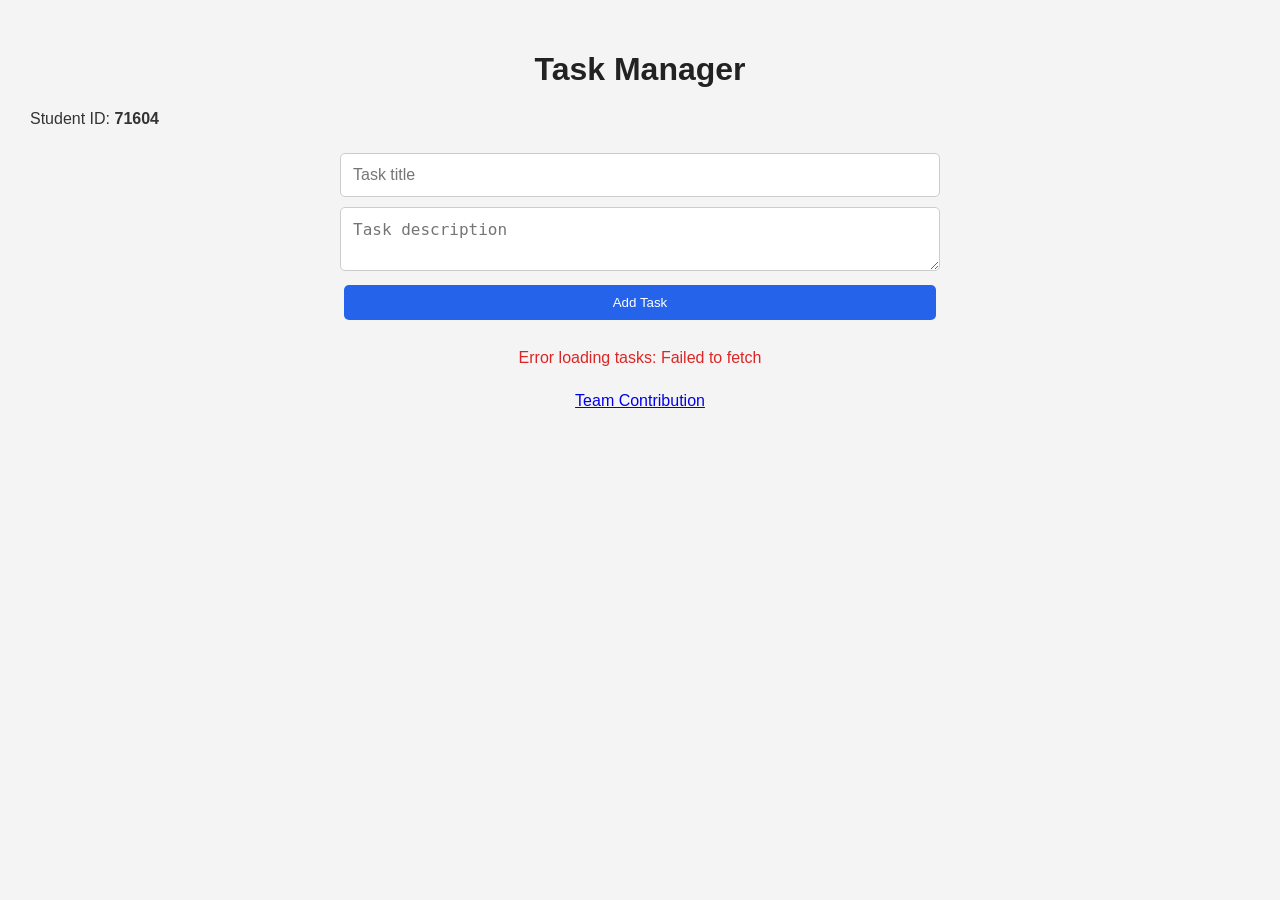
<file: index.html>
<!DOCTYPE html>
<html lang="en">
<head>
    <meta charset="UTF-8">
    <meta name="viewport" content="width=device-width, initial-scale=1.0">
    <title>Task Manager</title>
    <link rel="stylesheet" href="style.css">
</head>
<body>

    <h1>Task Manager</h1>

    <p>Student ID: <span id="student-id">71604</span></p>

    <form id="task-form">
        <input
            type="text"
            id="task-title"
            placeholder="Task title"
            required
        >

        <textarea
            id="task-description"
            placeholder="Task description"
        ></textarea>

        <button type="submit" id="task-submit">Add Task</button>
    </form>

    <p id="status-message"></p>

    <div id="task-list"></div>

    <a href="contribution.html" id="contribution-link">
        Team Contribution
    </a>

    <script src="app.js"></script>
</body>
</html>
</file>
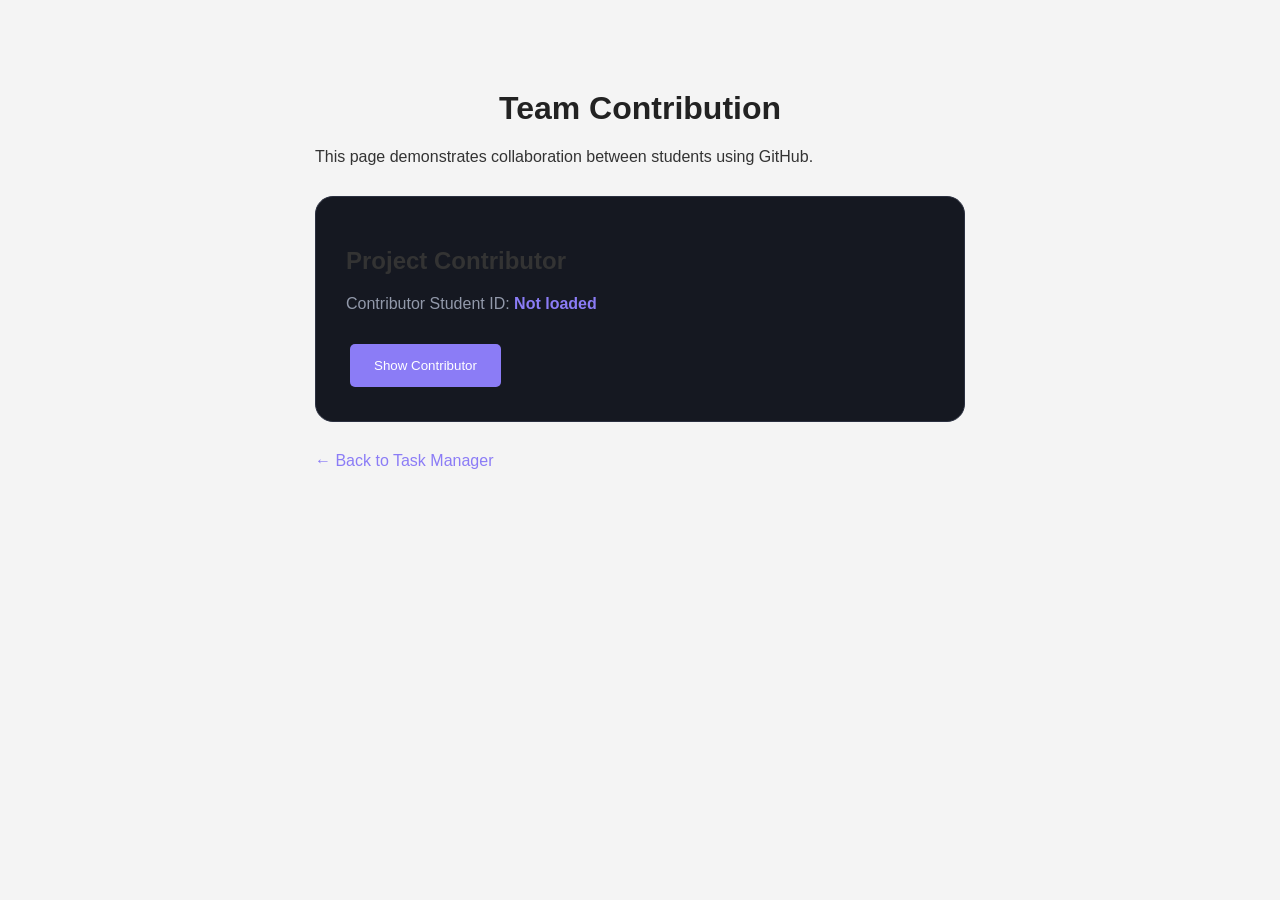
<file: contribution.html>
<!DOCTYPE html>
<html lang="en">
<head>
    <meta charset="UTF-8">
    <meta name="viewport" content="width=device-width, initial-scale=1.0">
    <title>Team Contribution</title>
    <link rel="stylesheet" href="style.css">
    <style>
        .contribution-container {
            max-width: 650px;
            margin: 60px auto;
        }

        .contribution-card {
            background: #151821;
            border: 1px solid #2b3040;
            border-radius: 18px;
            padding: 30px;
            margin-top: 30px;
        }

        .contribution-card p {
            color: #9299aa;
        }

        #load-contributor {
            background: #8b7cf6;
            color: white;
            border: none;
            padding: 14px 24px;
            margin-top: 15px;
        }

        #contributor-student-id {
            color: #8b7cf6;
            font-weight: 700;
        }

        .back-link {
            display: inline-block;
            margin-top: 30px;
            color: #8b7cf6;
            text-decoration: none;
        }
    </style>
</head>
<body>

    <main class="contribution-container">

        <h1>Team Contribution</h1>

        <p>
            This page demonstrates collaboration
            between students using GitHub.
        </p>

        <div class="contribution-card">

            <h2>Project Contributor</h2>

            <p>
                Contributor Student ID:
                <span id="contributor-student-id">
                    Not loaded
                </span>
            </p>

            <button id="load-contributor">
                Show Contributor
            </button>

        </div>

        <a href="index.html" class="back-link">
            ← Back to Task Manager
        </a>

    </main>

    <script>
        document.getElementById("load-contributor")
            .addEventListener("click", async () => {
                const output = document.getElementById(
                    "contributor-student-id"
                );

                try {
                    const response = await fetch("contribution.json");

                    if (!response.ok) {
                        throw new Error("Failed to load contributor");
                    }

                    const data = await response.json();

                    output.textContent = data.contributorStudentId;

                } catch (error) {
                    output.textContent = "Error loading contributor";
                }
            });
    </script>

</body>
</html>
</file>
<file: style.css>
* {
    box-sizing: border-box;
}

body {
    font-family: Arial, sans-serif;
    background-color: #f4f4f4;
    margin: 0;
    padding: 30px;
    color: #333;
}

h1 {
    text-align: center;
    color: #222;
}

#student-id {
    font-weight: bold;
}

#task-form {
    max-width: 600px;
    margin: 25px auto;
    display: flex;
    flex-direction: column;
    gap: 10px;
}

input, textarea {
    padding: 12px;
    border: 1px solid #ccc;
    border-radius: 5px;
    font-size: 16px;
}

button {
    padding: 10px 15px;
    border: none;
    border-radius: 5px;
    background-color: #2563eb;
    color: white;
    cursor: pointer;
    margin: 4px;
}

button:hover {
    background-color: #1d4ed8;
}

#task-list {
    max-width: 600px;
    margin: 20px auto;
}

.task-item {
    background-color: white;
    padding: 15px;
    margin-bottom: 15px;
    border-radius: 8px;
    box-shadow: 0 2px 5px rgba(0,0,0,0.1);
}

.task-title {
    margin-top: 0;
}

.task-status {
    font-weight: bold;
}

#status-message {
    text-align: center;
    color: #dc2626;
}

#contribution-link {
    display: block;
    text-align: center;
    margin: 25px;
}
</file>
